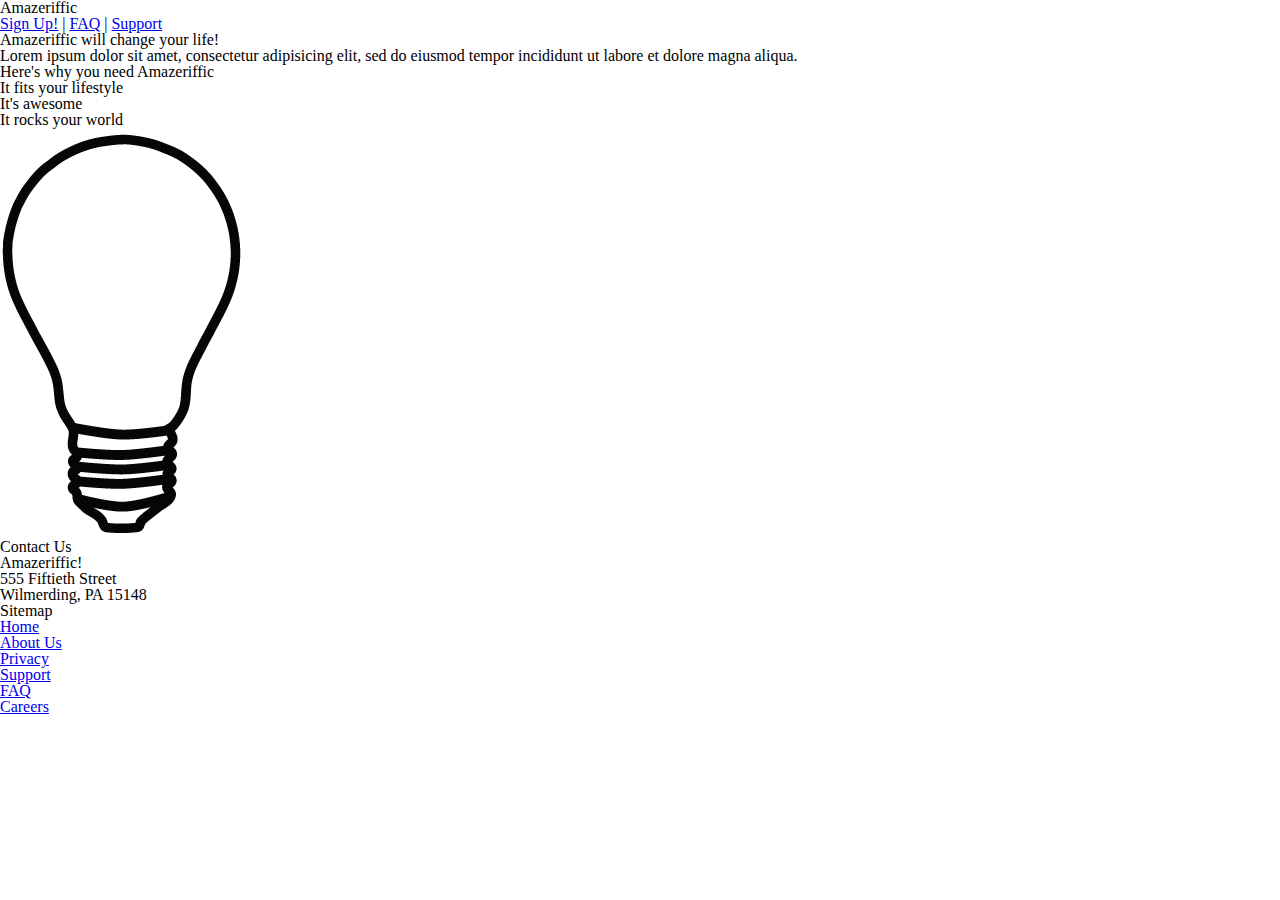
<file: Amazeriffic/index.html>
<!doctype html>
<html>
	<head>
		<title>Amazeriffic</title>
		<link href="reset.css" rel="stylesheet" type="text/css">
		<linkhref="style.css" rel="stylesheet" type="text/css">
		<link href='https://fonts.googleapis.com/css?family=Droid+Sans' rel='stylesheet' type='text/css'>
		<link href='https://fonts.googleapis.com/css?family=Ubuntu' rel='stylesheet' type='text/css'>
	</head>

	<body>
		<header>
			<div class="container">
				<h1>Amazeriffic</h1>
				<nav>
					<a href="#">Sign Up!</a> |
					<a href="faq.html">FAQ</a> |
					<a href="#">Support</a>
				</nav>
			</div>
		</header>

		<main>
			<div class="container">
				<div class="left">
					<h2>Amazeriffic will change your life!</h2>
					<p>Lorem ipsum dolor sit amet, consectetur adipisicing elit, sed do eiusmod
						tempor incididunt ut labore et dolore magna aliqua.</p>

					<h3>Here's why you need Amazeriffic</h3>
					<ul>
						<li>It fits your lifestyle</li>
						<li>It's awesome</li>
						<li>It rocks your world</li>
					</ul>
				</div>

				<div class="right">	
					<img src="lightbulb.png" alt="an image of a lightbulb">
				</div>
			</div>
		</main>

		<footer>
			<div class="container">
				<div class="left">
					<div class="contacts">
						<h5>Contact Us</h5>
						<p>Amazeriffic!</p>
						<p>555 Fiftieth Street</p>
						<p>Wilmerding, PA 15148</p>
					</div>
				</div>
				<div class="sitemap">
					<h5>Sitemap</h5>
					<ul>
						<li><a href="index.html">Home</a></li>
						<li><a href="#">About Us</a></li>
						<li><a href="#">Privacy</a></li>
						<li><a href="#">Support</a></li>
						<li><a href="faq.html">FAQ</a></li>
						<li><a href="#">Careers</a></li>
					</ul>
				</div>
			</div>
		</footer>
	</body>
</html>
</file>
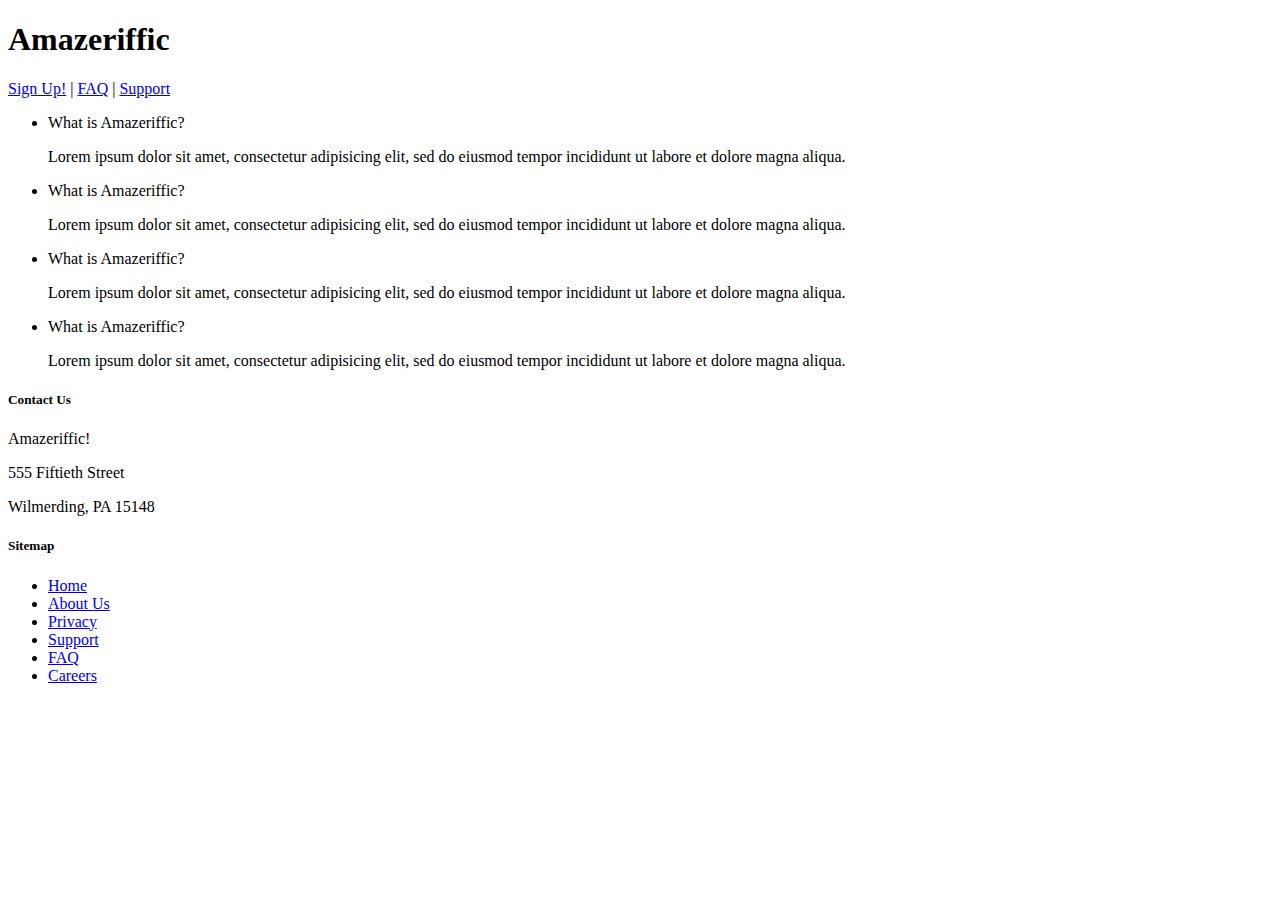
<file: faq.html>
<!DOCTYPE html>
<html>
	<head>
		<title></title>
	</head>

	<body>
		<header>
			<h1>Amazeriffic</h1>
			<nav>
				<a href="#">Sign Up!</a> |
				<a href="fag.html">FAQ</a> |
				<a href="#">Support</a>
			</nav>
		</header>

		<main>
		<ul>
			<li>What is Amazeriffic?</li>
			<p>Lorem ipsum dolor sit amet, consectetur adipisicing elit, sed do eiusmod
			tempor incididunt ut labore et dolore magna aliqua.</p>
			<li>What is Amazeriffic?</li>
			<p>Lorem ipsum dolor sit amet, consectetur adipisicing elit, sed do eiusmod
			tempor incididunt ut labore et dolore magna aliqua.</p>
			<li>What is Amazeriffic?</li>
			<p>Lorem ipsum dolor sit amet, consectetur adipisicing elit, sed do eiusmod
			tempor incididunt ut labore et dolore magna aliqua.</p>
			<li>What is Amazeriffic?</li>
			<p>Lorem ipsum dolor sit amet, consectetur adipisicing elit, sed do eiusmod
			tempor incididunt ut labore et dolore magna aliqua.</p>
		</ul>
			
		</main>

		<footer>
			<div class="contacts">
				<h5>Contact Us</h5>
				<p>Amazeriffic!</p>
				<p>555 Fiftieth Street</p>
				<p>Wilmerding, PA 15148</p>
			</div>

			<div class="sitemap">
				<h5>Sitemap</h5>
				<ul>
					<li><a href="index.html">Home</a></li>
					<li><a href="#">About Us</a></li>
					<li><a href="#">Privacy</a></li>
					<li><a href="#">Support</a></li>
					<li><a href="faq.html">FAQ</a></li>
					<li><a href="#">Careers</a></li>
				</ul>
			</div>
		</footer>
	</body>
</html>
</file>
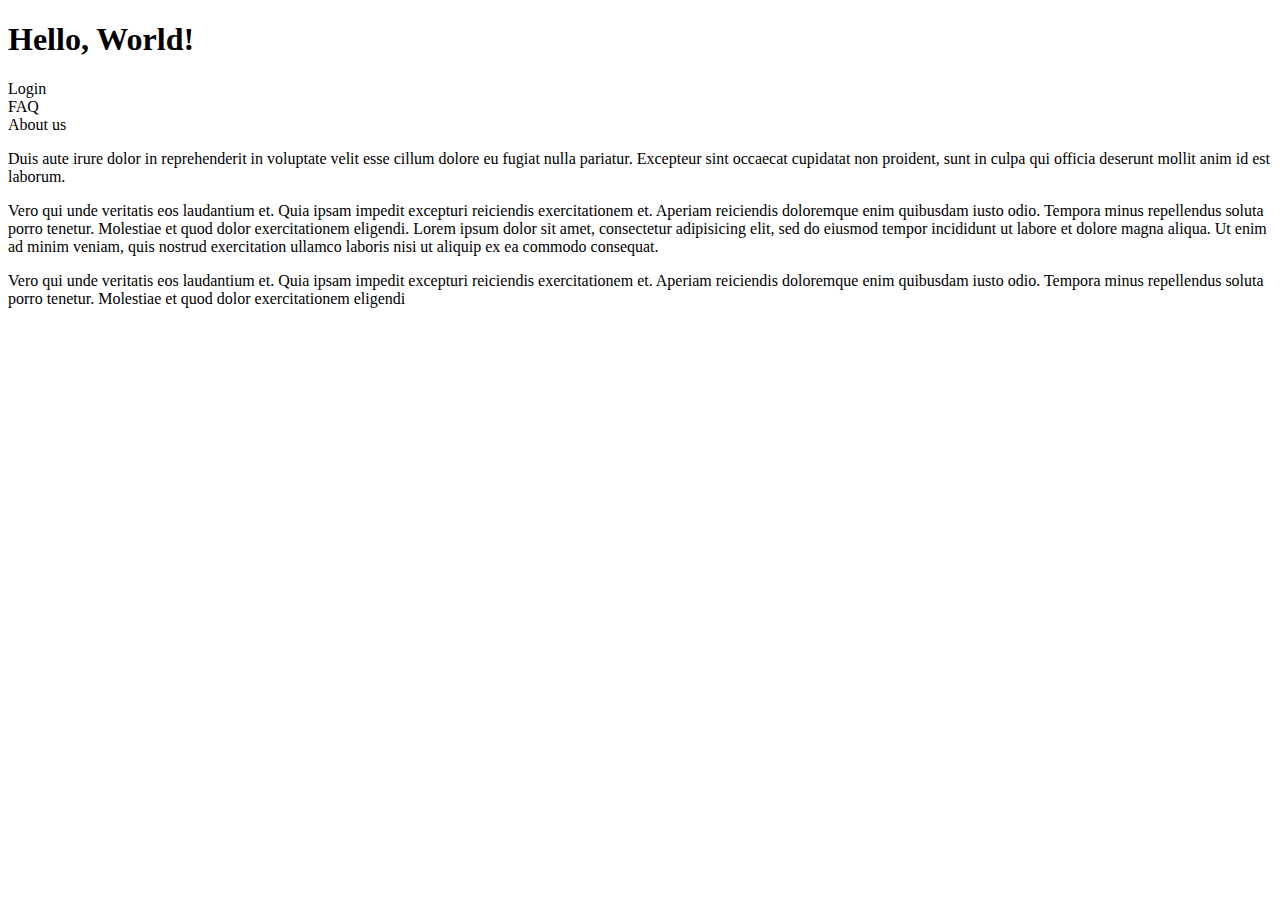
<file: hello.html>
<!doctype html>
<html>
	<head>
		<title>My First Web App</title>
	</head>

	<body>
		<h1>Hello, World!</h1>

		<nav>
			<div>Login</div>
			<div>FAQ</div>
			<div>About us</div>		
		</nav>

		<p>Duis aute irure dolor in reprehenderit in voluptate velit esse
		cillum <span>dolore eu fugiat nulla pariatur.</span> Excepteur sint occaecat cupidatat non
		proident, sunt in culpa qui officia deserunt mollit anim id est laborum.</p>

		<!-- no closing span tag example -->
		
		<p>Vero qui unde veritatis eos laudantium et. Quia ipsam impedit excepturi reiciendis exercitationem et. Aperiam reiciendis doloremque enim quibusdam iusto odio. <span>Tempora minus repellendus soluta porro tenetur. Molestiae et quod dolor exercitationem eligendi. Lorem ipsum dolor sit amet, consectetur adipisicing elit, sed do eiusmod tempor incididunt ut labore et dolore magna aliqua. Ut enim ad minim veniam,
		quis nostrud exercitation ullamco laboris nisi ut aliquip ex ea commodo
		consequat. </p>

		<p>Vero qui unde veritatis eos laudantium et. Quia ipsam impedit excepturi reiciendis exercitationem et. Aperiam reiciendis doloremque enim quibusdam iusto odio. Tempora minus repellendus soluta porro tenetur. Molestiae et quod dolor exercitationem eligendi</p>

	</body>
</html>
</file>
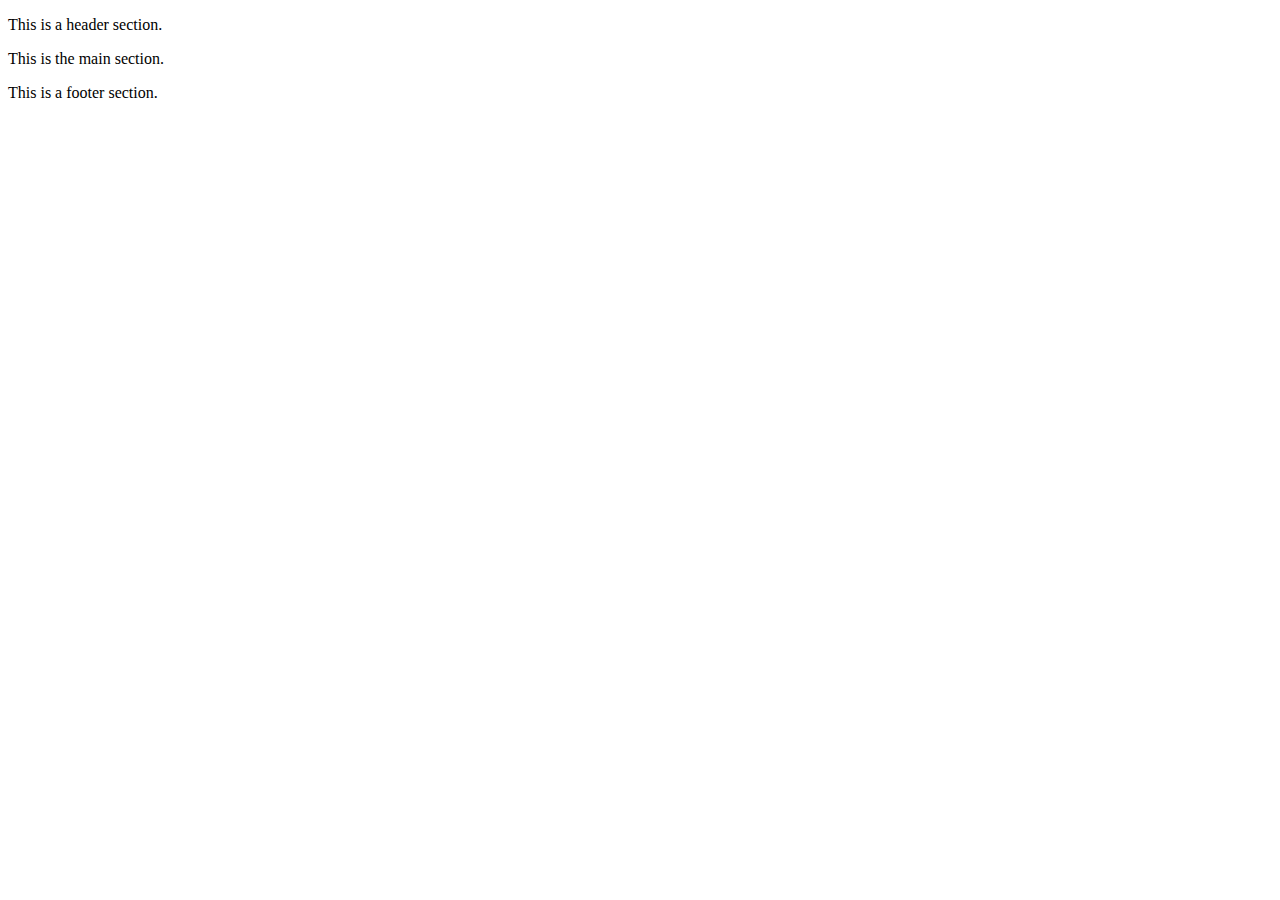
<file: memorization.html>
<!DOCTYPE html>
<html>
	<head>
		<title>Memorization</title>
	</head>
	<body>
		<header>
			<p>This is a header section.</p>
		</header>
		<main>
			<p>This is the main section.</p>
		</main>
		<footer>
			<p>This is a footer section.</p>
		</footer>
	</body>
</html>
</file>
